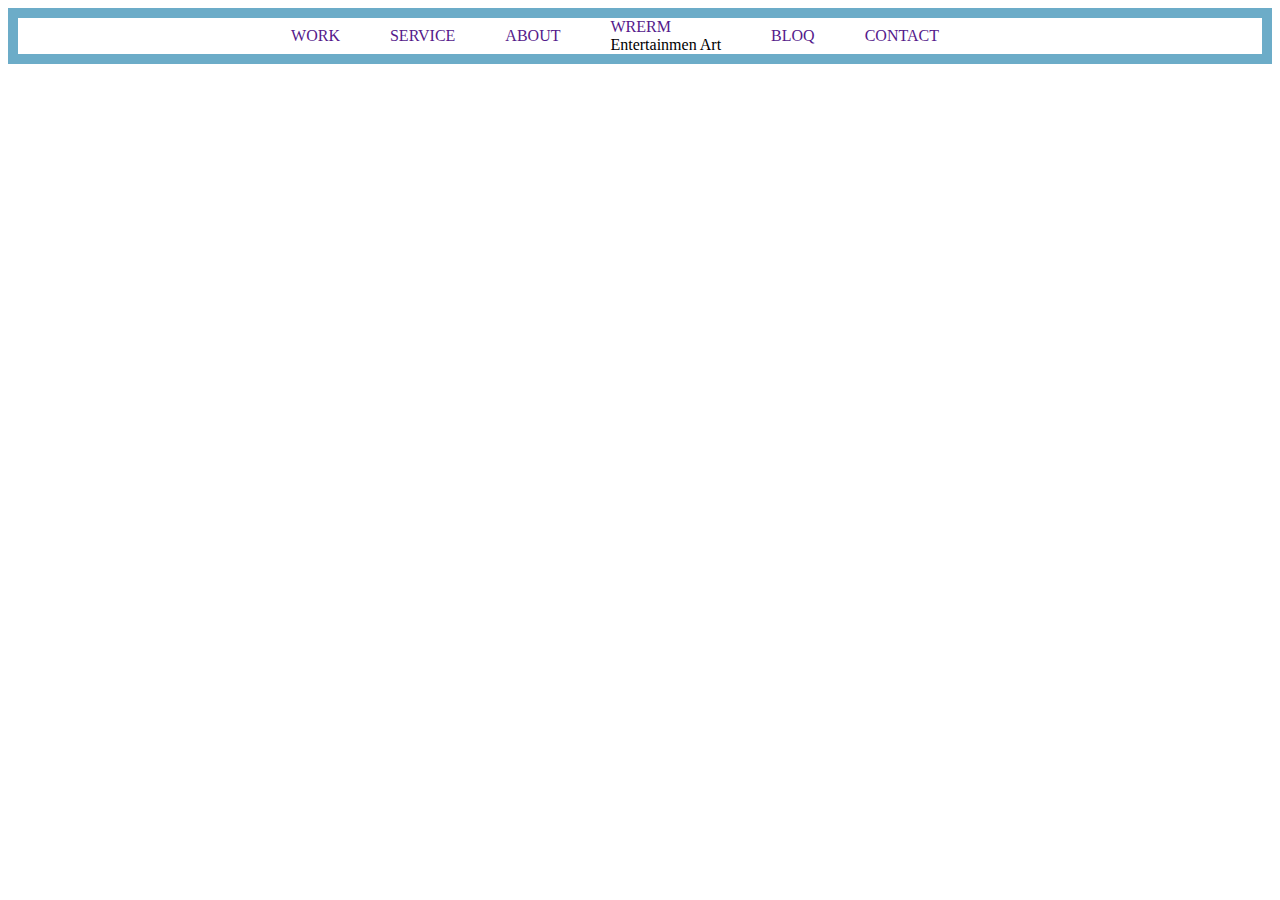
<file: ASSIGNMENT/index.html>
<!DOCTYPE html>
<html lang="en">
  <head>
    <meta charset="UTF-8" />
    <meta name="viewport" content="width=device-width, initial-scale=1.0" />
    <link rel="stylesheet" href="style.css" />
    <link
      rel="stylesheet"
      href="https://cdnjs.cloudflare.com/ajax/libs/font-awesome/6.6.0/css/all.min.css"
      integrity="sha512-Kc323vGBEqzTmouAECnVceyQqyqdsSiqLQISBL29aUW4U/M7pSPA/gEUZQqv1cwx4OnYxTxve5UMg5GT6L4JJg=="
      crossorigin="anonymous"
      referrerpolicy="no-referrer"
    />
    <title>ASSIGNMENT1</title>
  </head>
  <body>
    <div class="main">
      <div class="headerholder">
        <a href="">WORK</a>
        <a href="">SERVICE</a>
        <a href="">ABOUT</a>
        <div class="rem">
          <a href="">WRERM</a> <br />
          Entertainmen Art
        </div>
        <a href="">BLOQ</a>
        <a href="">CONTACT</a>
        <i class="fa-solid fa-magnifying-glass"></i>
      </div>
    </div>
  </body>
</html>
</file>
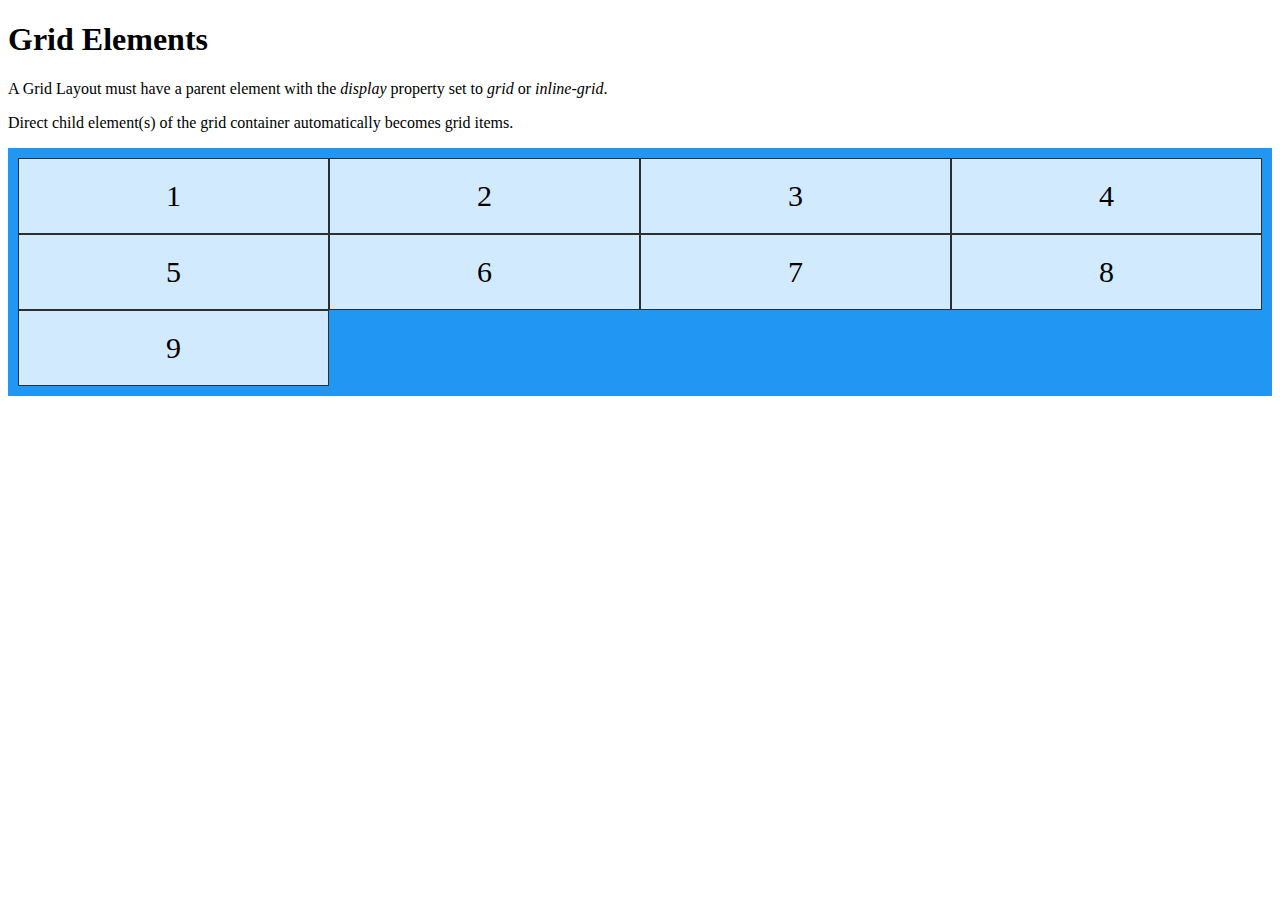
<file: Grid[1]/Grid/index.html>
<!DOCTYPE html>
<html>
<head>
<style>
.grid-container {
  display: grid;
  grid-template-columns: repeat(4, 1fr);
  background-color: #2196F3;
  padding: 10px;
}
.grid-item {
  background-color: rgba(255, 255, 255, 0.8);
  border: 1px solid rgba(0, 0, 0, 0.8);
  padding: 20px;
  font-size: 30px;
  text-align: center;
}
</style>
</head>
<body>

<h1>Grid Elements</h1>

<p>A Grid Layout must have a parent element with the <em>display</em> property set to <em>grid</em> or <em>inline-grid</em>.</p>

<p>Direct child element(s) of the grid container automatically becomes grid items.</p>

<div class="grid-container">
  <div class="grid-item">1</div>
  <div class="grid-item">2</div>
  <div class="grid-item">3</div>  
  <div class="grid-item">4</div>
  <div class="grid-item">5</div>
  <div class="grid-item">6</div>  
  <div class="grid-item">7</div>
  <div class="grid-item">8</div>
  <div class="grid-item">9</div>  
</div>

</body>
</html>
</file>
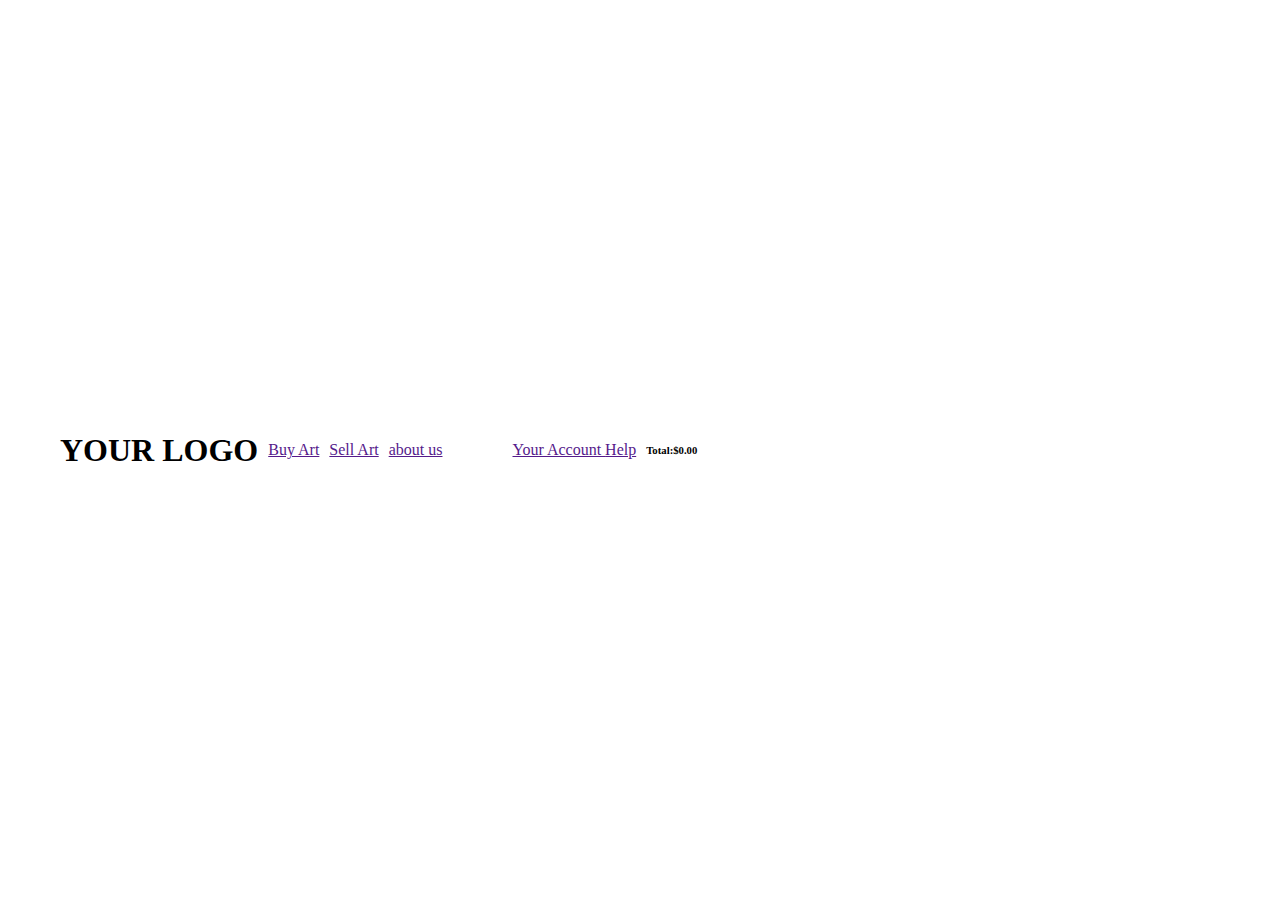
<file: index2.html>
<!DOCTYPE html>
<html lang="en">
  <head>
    <meta charset="UTF-8" />
    <meta name="viewport" content="width=device-width, initial-scale=1.0" />
    <title>Document</title>
    <link rel="stylesheet" href="style2.css" />
  </head>
  <body>
    <div class="main">
      <div class="header">
        <h1>YOUR LOGO</h1>
        <a href="">Buy Art <i class="fa-solid fa-caret-down"></i></a>
        <a href="">Sell Art <i class="fa-solid fa-caret-down"></i></a>
        <a href="">about us</a>
      </div>
      <div class="left">
        <a href="">Your Account <i class="fa-solid fa-caret-down"></i></a>
        <a href="">Help</a>
      </div>
      <div class="right">
        <i class="fa-solid fa-cart-shopping"></i>
        <h6>Total:<span>$0.00</span></h6>
      </div>
    </div>
  </body>
</html>
</file>
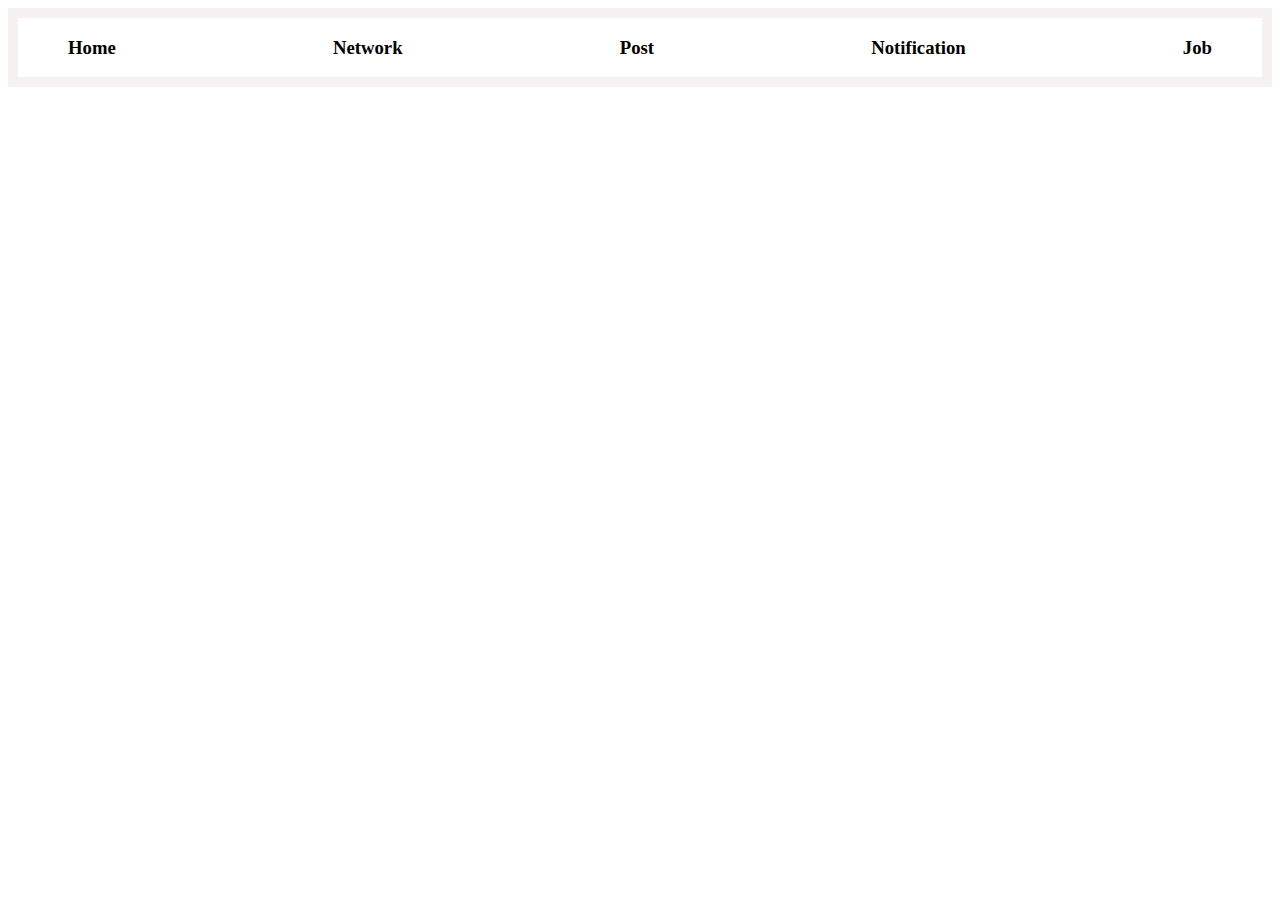
<file: ASSIGNMENT/index10.html>
<!DOCTYPE html>
<html lang="en">
  <head>
    <meta charset="UTF-8" />
    <meta name="viewport" content="width=device-width, initial-scale=1.0" />
    <title>ASSIGNMENT10</title>
    <link rel="stylesheet" href="style10.css" />
    <link
      rel="stylesheet"
      href="https://cdnjs.cloudflare.com/ajax/libs/font-awesome/6.6.0/css/all.min.css"
      integrity="sha512-Kc323vGBEqzTmouAECnVceyQqyqdsSiqLQISBL29aUW4U/M7pSPA/gEUZQqv1cwx4OnYxTxve5UMg5GT6L4JJg=="
      crossorigin="anonymous"
      referrerpolicy="no-referrer"
    />
  </head>
  <body>
    <div class="main">
      <div class="header">
        <div class="icon">
          <i class="fa-solid fa-house"></i>
          <h3>Home</h3>
        </div>
        <div class="icon2">
          <i class="fa-solid fa-people-group"></i>
          <h3>Network</h3>
        </div>
        <div class="icon3">
          <i class="fa-solid fa-plus"></i>
          <h3>Post</h3>
        </div>
        <div class="icon4">
          <i class="fa-regular fa-bell"></i>
          <h3>Notification</h3>
        </div>
        <div class="icon5">
          <i class="fa-solid fa-user"></i>
          <h3>Job</h3>
        </div>
      </div>
    </div>
  </body>
</html>
</file>
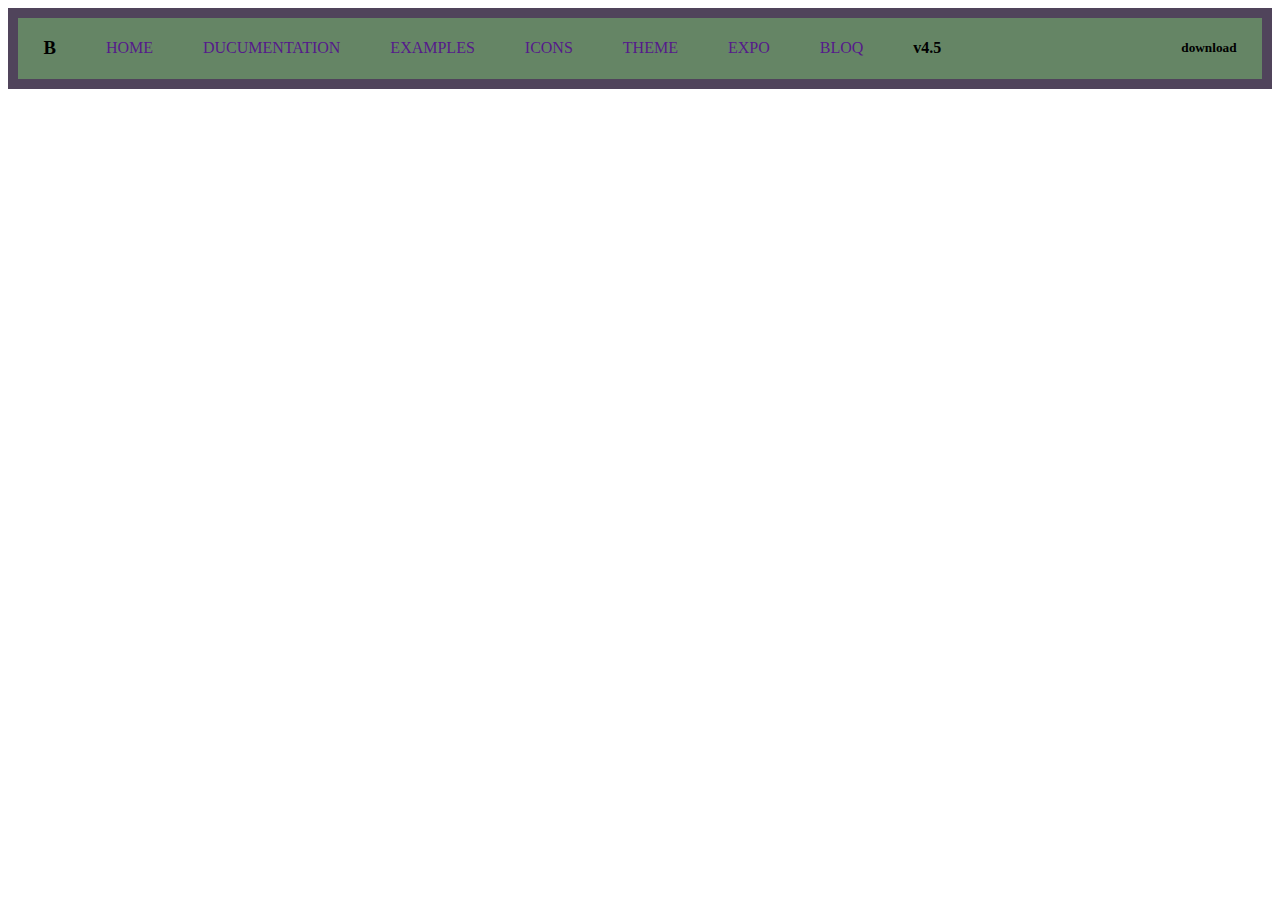
<file: ASSIGNMENT/index2.html>
<!DOCTYPE html>
<html lang="en">
  <head>
    <meta charset="UTF-8" />
    <meta name="viewport" content="width=device-width, initial-scale=1.0" />
    <title>ASSIGNMENT2</title>
    <link
      rel="stylesheet"
      href="https://cdnjs.cloudflare.com/ajax/libs/font-awesome/6.6.0/css/all.min.css"
      integrity="sha512-Kc323vGBEqzTmouAECnVceyQqyqdsSiqLQISBL29aUW4U/M7pSPA/gEUZQqv1cwx4OnYxTxve5UMg5GT6L4JJg=="
      crossorigin="anonymous"
      referrerpolicy="no-referrer"
    />
    <link rel="stylesheet" href="style2.css" />
  </head>
  <body>
    <div class="main">
      <div class="headerholder">
        <h3>B</h3>
        <a href="">HOME</a>
        <a href="">DUCUMENTATION</a>
        <a href="">EXAMPLES</a>
        <a href="">ICONS</a>
        <a href="">THEME</a>
        <a href="">EXPO</a>
        <a href="">BLOQ</a>
      <div class="iconholder">
         <h4>v4.5</h4>
        <a href=""><i class="fa-solid fa-caret-down"></i></a>
        <a href=""><i class="fa-solid fa-headphones-simple"></i></a>
        <a href=""><i class="fa-brands fa-twitter"></i></a>
        <a href="""><i class="fa-brands fa-instagram"></i></a>
        <a href=""><i class="fa-brands fa-opera"></i></a>
        <h5>download</h5>
      </div>
      </div>
    </div>
  </body>
</html>
</file>
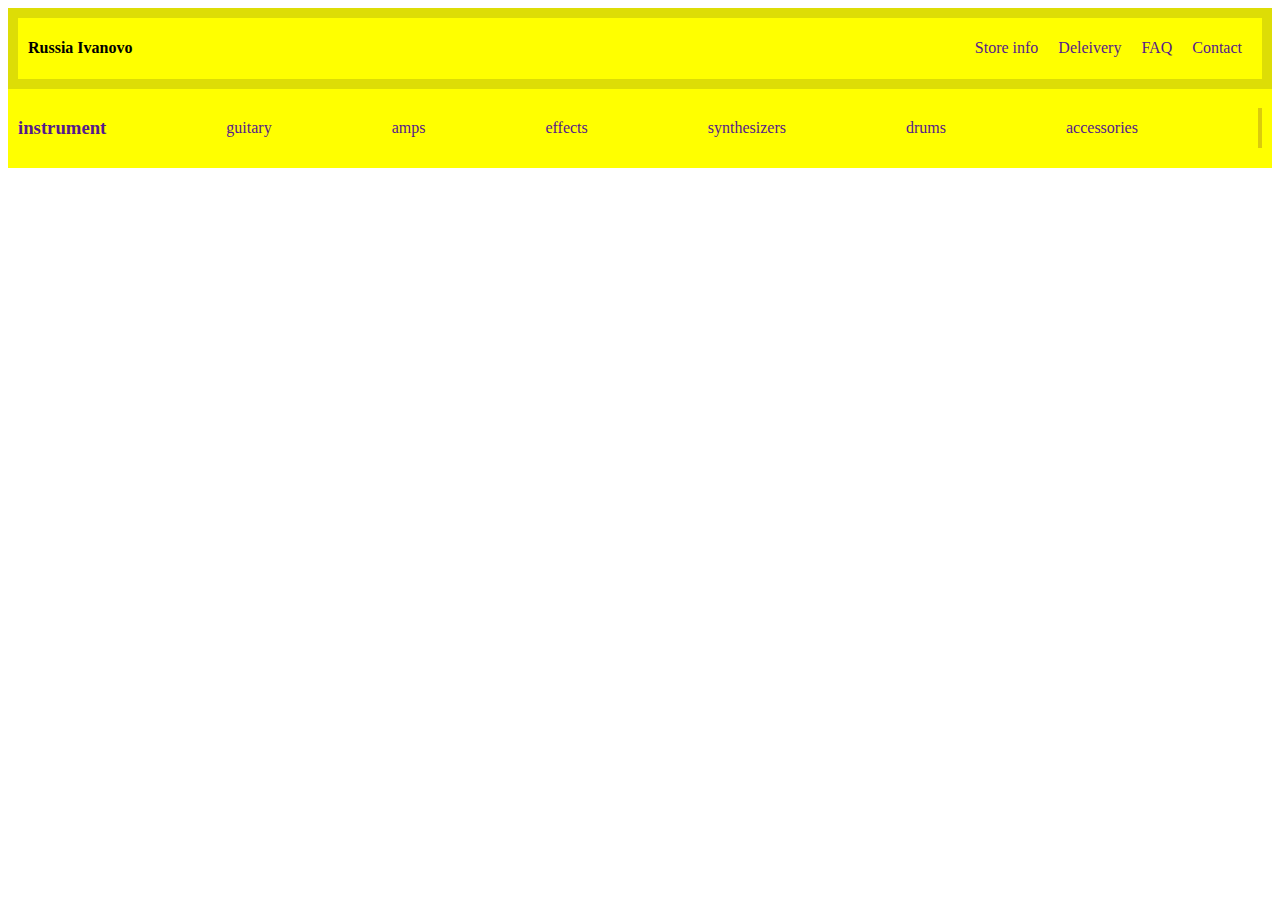
<file: ASSIGNMENT/index3.html>
<!DOCTYPE html>
<html lang="en">
  <head>
    <meta charset="UTF-8" />
    <meta name="viewport" content="width=device-width, initial-scale=1.0" />
    <title>ASSIGNMENT3</title>
    <link rel="stylesheet" href="style3.css" />
    <link
      rel="stylesheet"
      href="https://cdnjs.cloudflare.com/ajax/libs/font-awesome/6.6.0/css/all.min.css"
      integrity="sha512-Kc323vGBEqzTmouAECnVceyQqyqdsSiqLQISBL29aUW4U/M7pSPA/gEUZQqv1cwx4OnYxTxve5UMg5GT6L4JJg=="
      crossorigin="anonymous"
      referrerpolicy="no-referrer"
    />
  </head>
  <body>
    <div class="main">
      <div class="header1">
        <div class="icon">
          <i class="fa-brands fa-telegram"></i>
          <h4>Russia Ivanovo</h4>
        </div>
        <div class="rightpart">
          <a href="">Store info</a>
          <a href="">Deleivery</a>
          <a href="">FAQ</a>
          <a href="">Contact</a>
        </div>
      </div>
      <div class="header2">
        <h3><a href="">instrument</a></h3>
        <a href="">guitary</a>
        <a href="">amps</a>
        <a href="">effects</a>
        <a href="">synthesizers</a>
        <a href="">drums</a>
        <a href="">accessories</a>
        <div class="cat">
          <a href=""><i class="fa-solid fa-cart-shopping"></i></a>
        </div>
      </div>
    </div>
  </body>
</html>
</file>
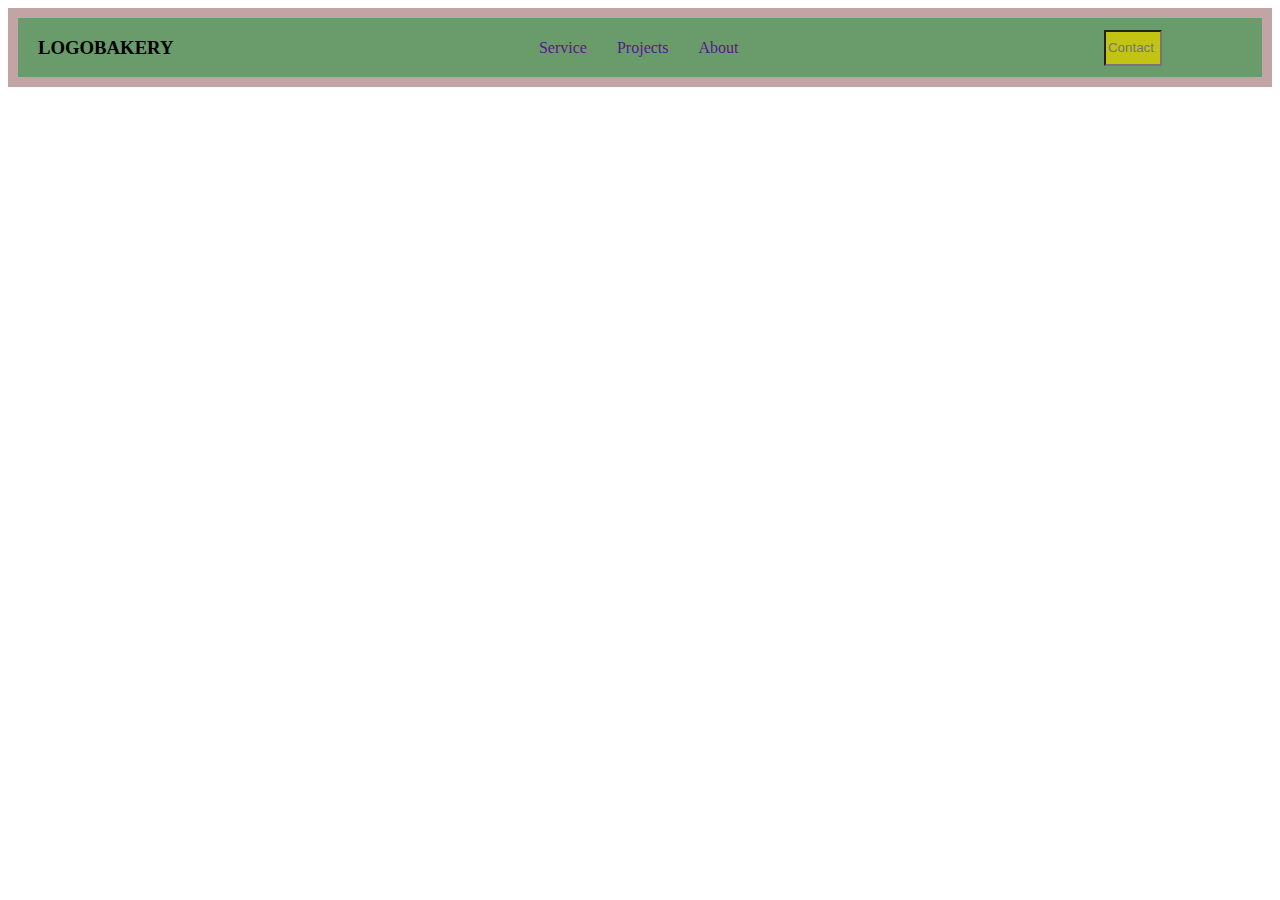
<file: ASSIGNMENT/index4.html>
<!DOCTYPE html>
<html lang="en">
  <head>
    <meta charset="UTF-8" />
    <meta name="viewport" content="width=device-width, initial-scale=1.0" />
    <title>ASSIGNMENT4</title>
    <link rel="stylesheet" href="style4.css" />
  </head>
  <body>
    <div class="main">
      <div class="header">
        <div class="text">
          <h3>LOGOBAKERY</h3>
        </div>
        <div class="text2">
          <a href="">Service</a>
          <a href="">Projects</a>
          <a href="">About</a>
        </div>
        <div class="text3">
          <input type="text" placeholder="Contact" />
        </div>
      </div>
    </div>
  </body>
</html>
</file>
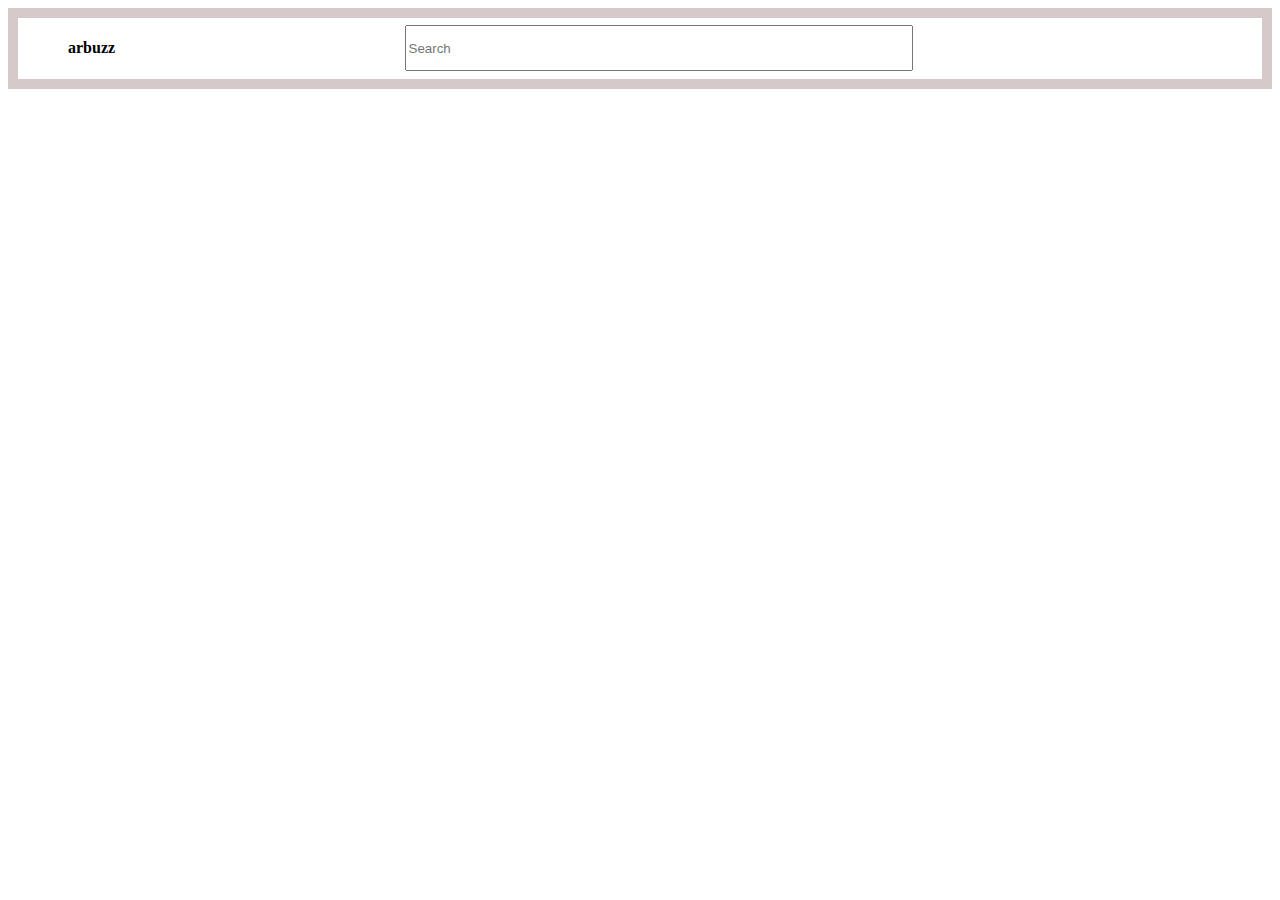
<file: ASSIGNMENT/index5.html>
<!DOCTYPE html>
<html lang="en">
  <head>
    <meta charset="UTF-8" />
    <meta name="viewport" content="width=device-width, initial-scale=1.0" />
    <link rel="stylesheet" href="style5.css" />
    <link
      rel="stylesheet"
      href="https://cdnjs.cloudflare.com/ajax/libs/font-awesome/6.6.0/css/all.min.css"
      integrity="sha512-Kc323vGBEqzTmouAECnVceyQqyqdsSiqLQISBL29aUW4U/M7pSPA/gEUZQqv1cwx4OnYxTxve5UMg5GT6L4JJg=="
      crossorigin="anonymous"
      referrerpolicy="no-referrer"
    />
    <title>ASSIGNMENT5</title>
  </head>
  <body>
    <div class="main">
      <div class="header">
        <div class="navs">
          <i class="fa-solid fa-bars"></i>
          <h4>arbuzz</h4>
        </div>
        <div class="form">
          <form class="form" action="">
            <input type="text" placeholder="Search "<a href=""><i class="fa-solid fa-magnifying-glass"></i></a>
          </form>
         </div>
          <div class="navs2">
            <i class="fa-regular fa-user"></i>
            <i class="fa-solid fa-lock"></i>
            <i class="fa-solid fa-question"></i>
          </div>
        </div>
    </div>
  </body>
</html>
</file>
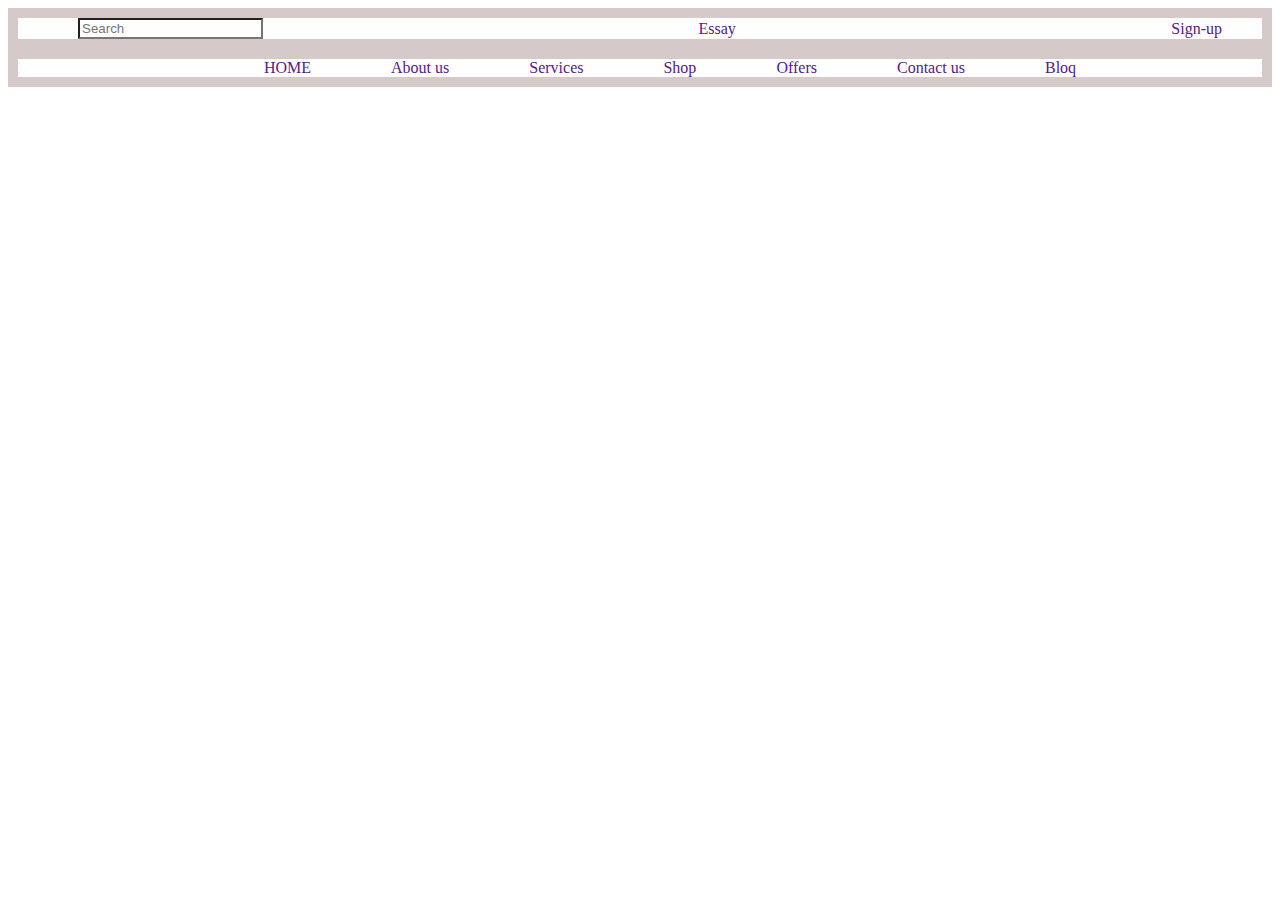
<file: ASSIGNMENT/index6.html>
<!DOCTYPE html>
<html lang="en">
  <head>
    <meta charset="UTF-8" />
    <meta name="viewport" content="width=device-width, initial-scale=1.0" />
    <title>Document</title>
    <link rel="stylesheet" href="style6.css" />
    <link
      rel="stylesheet"
      href="https://cdnjs.cloudflare.com/ajax/libs/font-awesome/6.6.0/css/all.min.css"
      integrity="sha512-Kc323vGBEqzTmouAECnVceyQqyqdsSiqLQISBL29aUW4U/M7pSPA/gEUZQqv1cwx4OnYxTxve5UMg5GT6L4JJg=="
      crossorigin="anonymous"
      referrerpolicy="no-referrer"
    />
  </head>
  <body>
    <div class="main">
      <div class="header1">
        <div class="first">
          <i class="fa-solid fa-bars"></i>
          <form class="form" action="">
            <a href=""><i class="fa-solid fa-magnifying-glass"></i></a>
            <input type="text" placeholder="Search "
          </form>
        </div>
        <div class="second">
          <i class="fa-solid fa-circle-info"></i>
          <a href="">Essay</a>
        </div>
        <div class="last">
          <i class="fa-regular fa-user"></i>
          <a href="">Sign-up</a>
        </div>
      </div>
    </div>
    <div class="header2">
      <a href="">HOME</a>
      <a href="">About us</a>
      <a href="">Services</a>
      <a href="">Shop</a>
      <a href="">Offers</a>
      <a href="">Contact us</a>
      <a href="">Bloq</a>
    </div>
  </body>
</html>
</file>
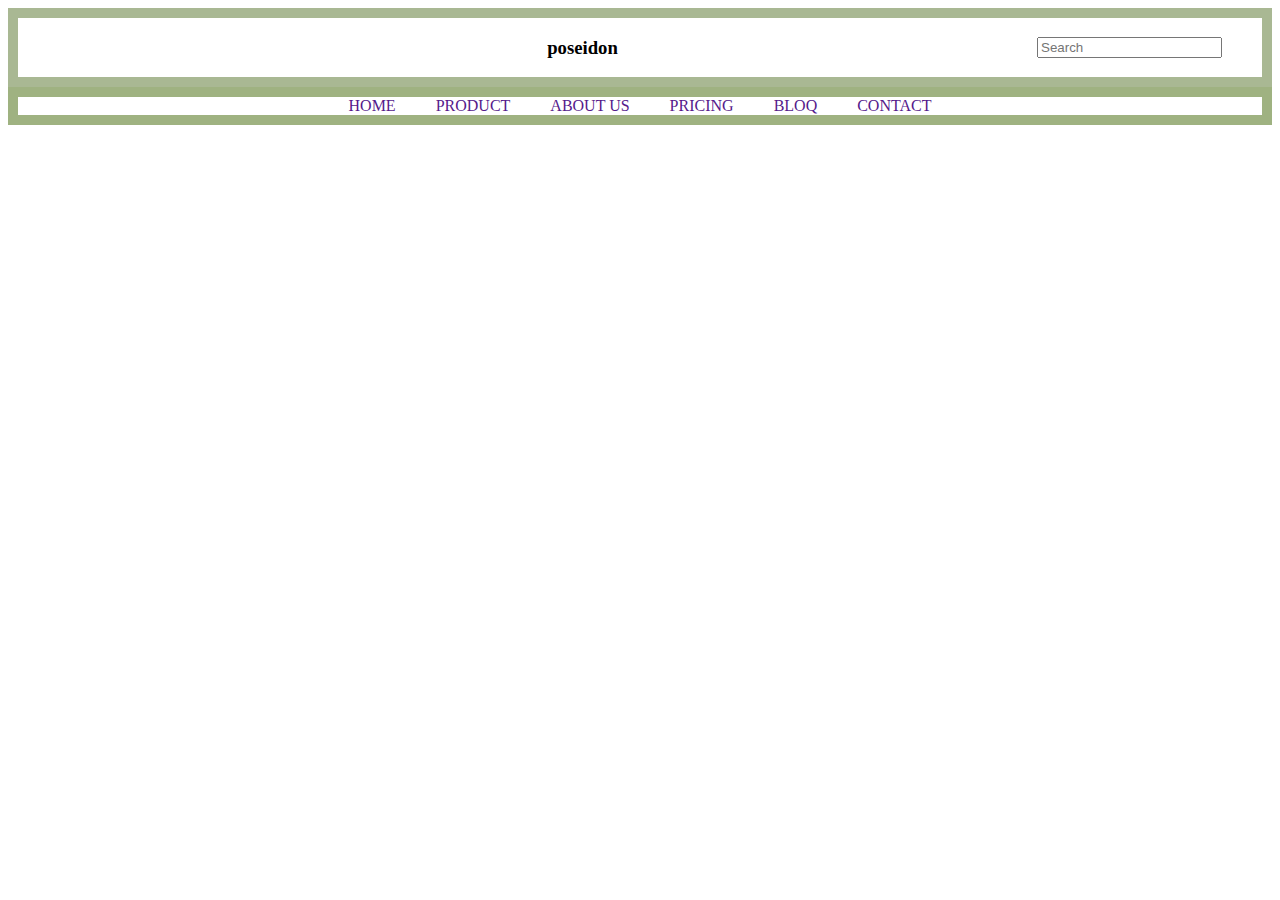
<file: ASSIGNMENT/index7.html>
<!DOCTYPE html>
<html lang="en">
  <head>
    <meta charset="UTF-8" />
    <meta name="viewport" content="width=device-width, initial-scale=1.0" />
    <title>ASSIGNMENT7</title>
    <link rel="stylesheet" href="style7.css" />
    <link
      rel="stylesheet"
      href="https://cdnjs.cloudflare.com/ajax/libs/font-awesome/6.6.0/css/all.min.css"
      integrity="sha512-Kc323vGBEqzTmouAECnVceyQqyqdsSiqLQISBL29aUW4U/M7pSPA/gEUZQqv1cwx4OnYxTxve5UMg5GT6L4JJg=="
      crossorigin="anonymous"
      referrerpolicy="no-referrer"
    />
  </head>
  <body>
    <div class="main">
      <div class="header1">
        <div class="icon">
          <i class="fa-brands fa-facebook"></i>
          <i class="fa-solid fa-dollar-sign"></i>
          <i class="fa-brands fa-twitter"></i>
          <i class="fa-brands fa-vimeo"></i>
        </div>
        <div class="left">
            <i class="fa-brands fa-react"></i>
            <h3>poseidon</h3>

        </div>
        <div class="right">
             <form class="form" action="">
            <input type="text" placeholder="Search "
            <a href=""><i class="fa-solid fa-magnifying-glass"></i></a>
        </div>
      </div>
      <div class="header2">
        <a href="">HOME</a>
        <a href="">PRODUCT</a>
        <a href="">ABOUT US</a>
        <a href="">PRICING</a>
        <a href="">BLOQ</a>
        <a href="">CONTACT</a>

      </div>
    </div>
  </body>
</html>
</file>
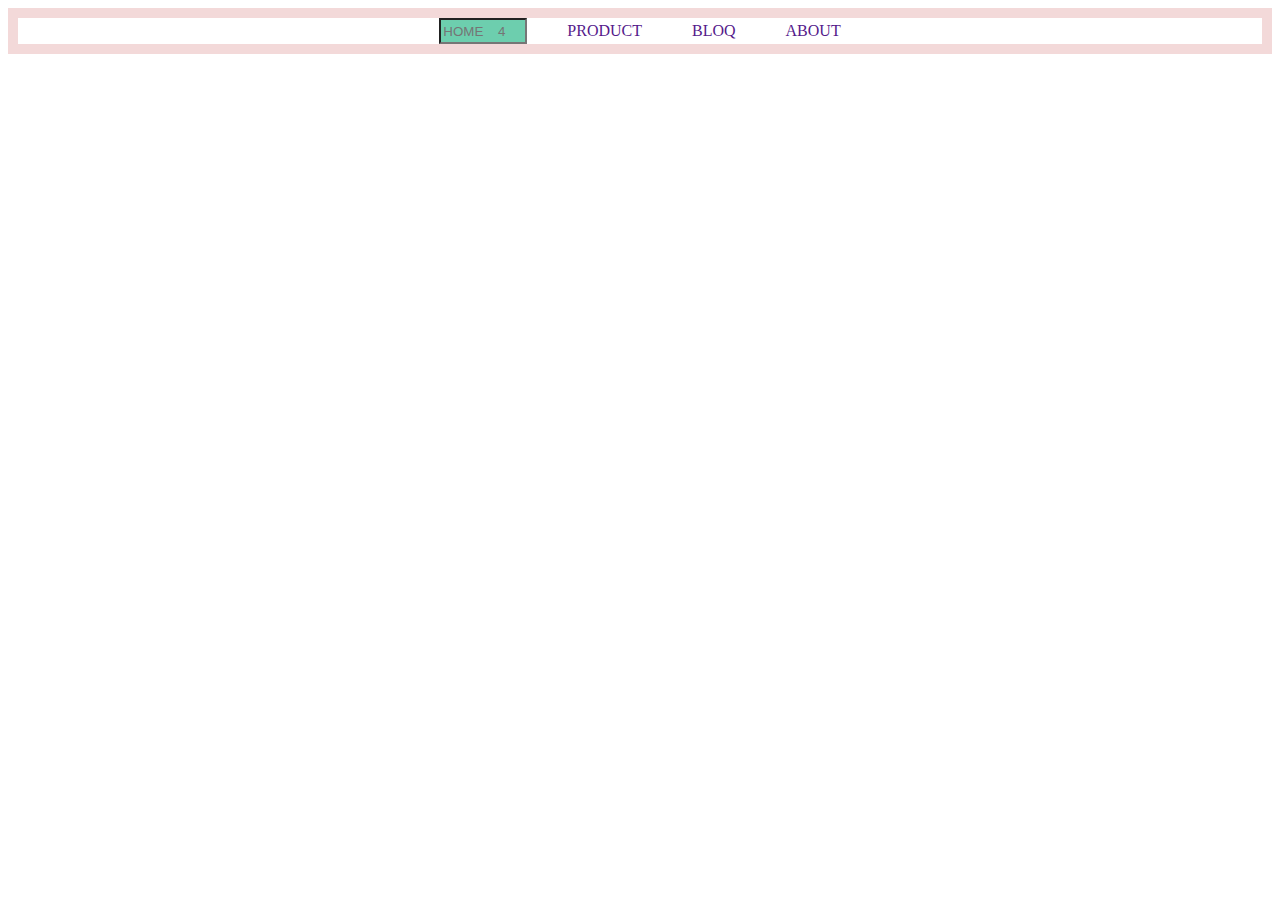
<file: ASSIGNMENT/index8.html>
<!DOCTYPE html>
<html lang="en">
  <head>
    <meta charset="UTF-8" />
    <meta name="viewport" content="width=device-width, initial-scale=1.0" />
    <title>ASSIGNMENT8</title>
    <link rel="stylesheet" href="style8.css" />
    <link
      rel="stylesheet"
      href="https://cdnjs.cloudflare.com/ajax/libs/font-awesome/6.6.0/css/all.min.css"
      integrity="sha512-Kc323vGBEqzTmouAECnVceyQqyqdsSiqLQISBL29aUW4U/M7pSPA/gEUZQqv1cwx4OnYxTxve5UMg5GT6L4JJg=="
      crossorigin="anonymous"
      referrerpolicy="no-referrer"
    />
  </head>
  <body>
    <div class="main">
      <div class="header">
        <div class="first">
          <input type="text" placeholder="HOME    4" />
        </div>
        <div class="second">
          <a href="">PRODUCT</a>
          <a href="">BLOQ</a>
          <a href="">ABOUT</a>
        </div>
      </div>
    </div>
  </body>
</html>
</file>
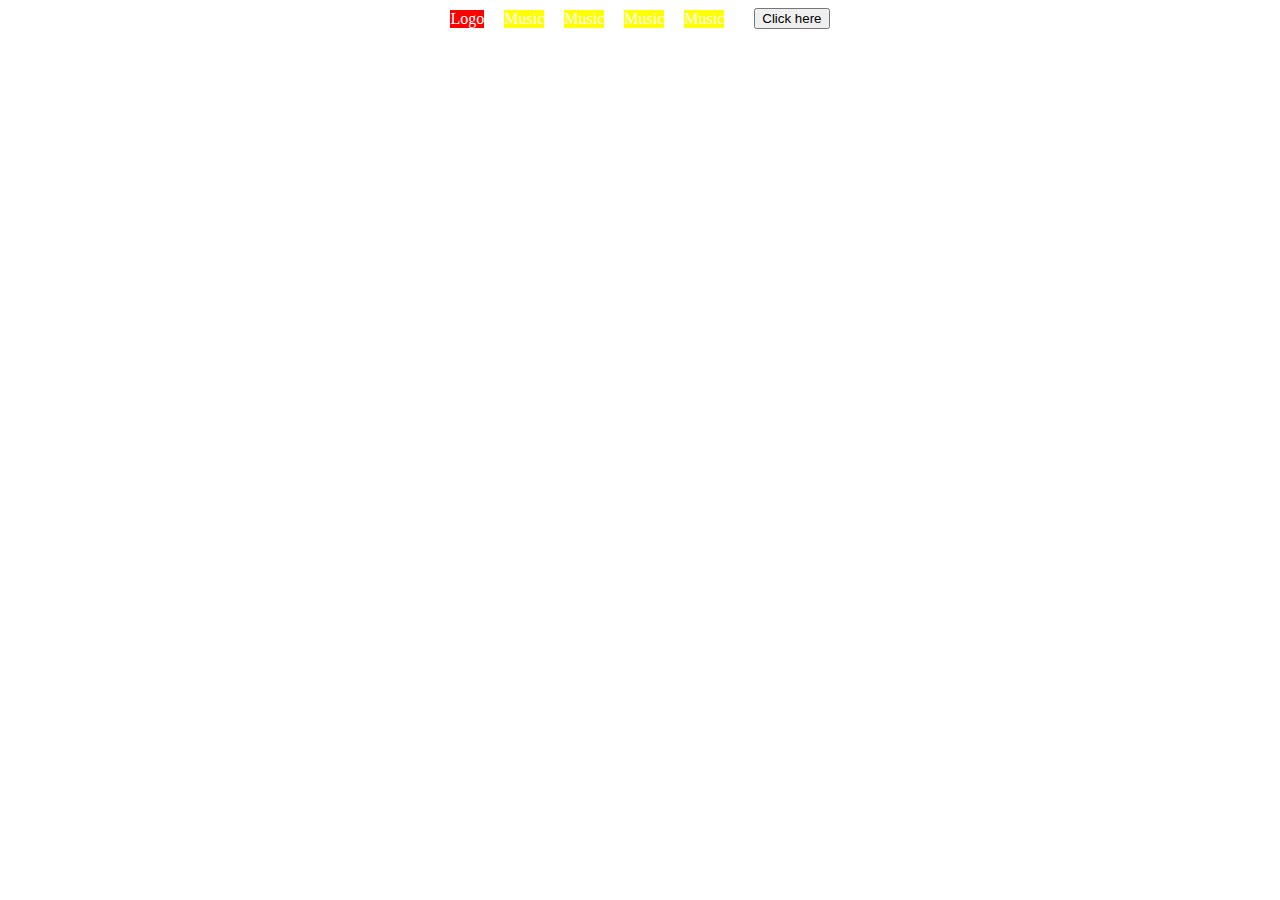
<file: Grid[1]/Grid/header.html>
<!DOCTYPE html>
<html lang="en">
<head>
    <meta charset="UTF-8">
    <meta name="viewport" content="width=device-width, initial-scale=1.0">
    <title>Document</title>
   <style>
    .header{
        display: flex;
        align-items: center;
        justify-content: center;
        gap: 30px;
        padding-left: 50px;
        padding-right: 50px;
    }
    .navlink{
        display: flex;
        align-items: center;
        gap: 20px;
    }
    .yellow{
        background-color: yellow;
        text-decoration: none;
        color: white;
    }
    .red{
        background-color: red;
       
    }
   </style>
</head>
<body>
    <div class="header">
       <div class="navlink">
        <a class="yellow red"  href="">Logo</a>
            <a class="yellow" href="">Music</a>
            <a class="yellow"  href="">Music</a>
            <a class="yellow" href="">Music</a>
            <a class="yellow" href="">Music</a>
       </div>
       <div class="btn">
        <button>Click here</button>
       </div>
    </div>
</body>
</html>
</file>
<file: ASSIGNMENT/style.css>
.headerholder {
  display: flex;
  align-items: center;
  justify-content: center;
  gap: 50px;
  text-decoration: none;
  background-color: white;
  border: 10px solid rgb(108, 172, 200);
}

.icoholder {
  align-items: center;
  justify-content: center;
  color: black;
}
a {
  text-decoration: none;
}
</file>
<file: style2.css>
* {
  margin: 0;
  padding: 0;
  box-sizing: border-box;
}
.main {
  background-image: url("https://img.freepik.com/free-photo/adorable-kid-playing-with-shadows_23-2151335984.jpg?t=st=1725102726~exp=1725106326~hmac=3350f6171ad51666bd0d25a3e6da9d37fbf48432a0d4963d12f93696fa5cbb45&w=1480");
  display: flex;
  align-items: center;
  gap: 10px;
  text-align: center;
  width: 100%;
  height: 100vh;
}

.header {
  display: flex;
  align-items: center;
  text-align: justify;
  margin: 30px;
  padding: 30px;
  gap: 10px;
  justify-content: space-between;
  background-size: cover;
}

.left .side {
  display: flex;
  align-items: center;
  padding: 30px;
  margin: 30px;
  gap: 20px;
  justify-content: space-between;
  color: white;
}
.right side {
  display: flex;
  align-items: center;
  justify-content: center;
  padding: 30px;
  margin: 30px;
  gap: 20px;
  color: white;
}
</file>
<file: ASSIGNMENT/style10.css>
.header {
  display: flex;
  align-items: center;
  justify-content: space-between;
  gap: 40px;
  background-color: white;
  border: 10px solid rgb(245, 241, 241);
}

.icon {
  padding-left: 50px;
}

.icon5 {
  padding-right: 50px;
}
</file>
<file: ASSIGNMENT/style2.css>
.headerholder {
  display: flex;
  align-items: center;
  justify-content: center;
  gap: 50px;
  text-decoration-color: none;
  background-color: rgb(101, 133, 101);
  border: 10px solid rgb(80, 68, 91);
}

.iconholder {
  display: flex;
  align-items: center;
  justify-content: center;
  gap: 40px;
}

a {
  text-decoration: none;
}
</file>
<file: ASSIGNMENT/style3.css>
.header1 {
  display: flex;
  align-items: center;
  justify-content: space-between;
  gap: 50px;
  text-decoration: none;
  background-color: yellow;
  border: 10px solid rgb(221, 221, 6);
}

.icon {
  display: flex;
  align-items: center;
  justify-content: center;
  padding-left: 10px;
}

.rightpart {
  display: flex;
  align-items: center;
  margin-right: 20px;
  gap: 20px;
}

.header2 {
  display: flex;
  align-items: center;
  justify-content: center;
  gap: 120px;
  margin-bottom: 5px;
  text-decoration: none;
  background-color: yellow;
  border: 10px solid yellow;
}

a {
  text-decoration: none;
}

.cat {
  background-color: rgba(217, 200, 13, 0.937);
  height: 40px;
  width: 80px;
  font-size: 15px;
  display: flex;
  justify-content: center;
  align-items: center;
  padding-top: 1;
}
</file>
<file: ASSIGNMENT/style4.css>
.header {
  display: flex;
  align-items: center;
  justify-content: space-between;
  gap: 120px;
  text-decoration: none;
  background-color: rgb(106, 155, 106);
  border: 10px solid rgb(195, 164, 164);
}

a {
  text-decoration: none;
}

.text {
  display: flex;
  padding-left: 20px;
}

.text2 {
  display: flex;
  align-items: center;
  justify-content: center;
  gap: 30px;
}

.text3 input{
  background-color: rgb(195, 195, 20);
  height: 30px;
  width: 50px;
  border: cursor: pointer;
  outline: none;
  margin-right: 100px;
}
</file>
<file: ASSIGNMENT/style5.css>
.header {
  display: flex;
  align-items: center;
  justify-content: space-between;
  gap: 120px;
  text-decoration: none;
  background-color: rgb(255, 255, 255);
  border: 10px solid rgb(214, 201, 201);
}

.navs {
  display: flex;
  align-items: center;
  gap: 10px;
  padding-left: 40px;
}

.form input {
  height: 40px;
  width: 500px;
}

.navs2 {
  display: flex;
  align-items: center;
  gap: 15px;
  padding-right: 30px;
}

.form a {
  display: flex;
  align-items: center;
}
</file>
<file: ASSIGNMENT/style6.css>
.header1 {
  display: flex;
  align-items: center;
  justify-content: space-between;
  background-color: rgb(255, 255, 255);
  border: 10px solid rgb(214, 201, 201);
}

.first {
  display: flex;
  align-items: center;
  justify-content: space-between;
  gap: 20px;
  padding-left: 40px;
}

.form input {
  background-size: auto;
}

.second {
  display: flex;
  align-items: center;
  justify-content: space-between;
  gap: 10px;
}

a {
  text-decoration: none;
}

.last {
  display: flex;
  align-items: center;
  justify-content: space-between;
  gap: 10px;
  padding-right: 40px;
}

.header2 {
  display: flex;
  align-items: center;
  justify-content: center;
  background-color: rgb(255, 255, 255);
  border: 10px solid rgb(214, 201, 201);
  padding-left: 100px;
  padding-right: 40px;
  gap: 80px;
}
</file>
<file: ASSIGNMENT/style7.css>
.header1 {
  display: flex;
  align-items: center;
  justify-content: space-between;
  background-color: white;
  border: 10px solid rgb(169, 184, 147);
}

.header2 {
  display: flex;
  align-items: center;
  justify-content: center;
  gap: 40px;
  background-color: white;
  border: 10px solid rgb(159, 178, 129);
}

.left {
  display: flex;
  align-items: center;
  gap: 10px;
}

.right {
  display: flex;
  align-items: center;
  padding-right: 40px;
}

a {
  text-decoration: none;
}

.icon {
  display: flex;
  align-items: center;
  justify-content: space-between;
  gap: 20px;
  padding-left: 40px;
}
</file>
<file: ASSIGNMENT/style8.css>
.header {
  display: flex;
  align-items: center;
  justify-content: center;
  gap: 40px;
  background-color: white;
  border: 10px solid rgb(243, 217, 217);
}
a {
  text-decoration: none;
}

.first {
  display: flex;
}

.first input {
  background-color: rgb(109, 206, 174);
  height: 20px;
  width: 80px;
}

.second {
  display: flex;
  align-items: center;
  gap: 50px;
}
</file>
